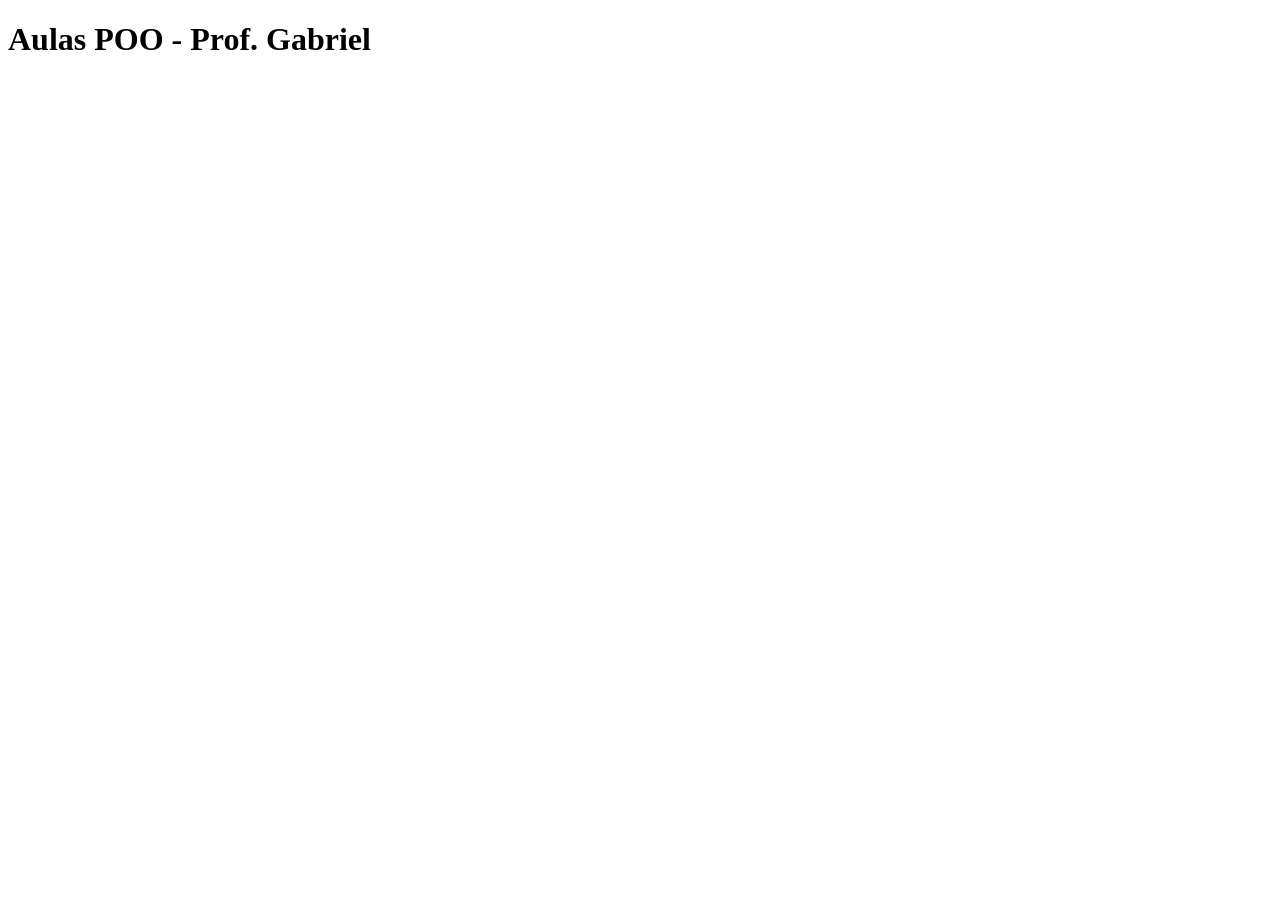
<file: aulas-poo/index.html>
<!DOCTYPE html>
<html lang="en">
<head>
    <meta charset="UTF-8">
    <meta name="viewport" content="width=device-width, initial-scale=1.0">
    <title>POO</title>
</head>
<body>
    <h1>Aulas POO - Prof. Gabriel</h1>
    <script src="./aula2/exerc-prod/Principal.js" type="module"></script>
</body>
</html>
</file>
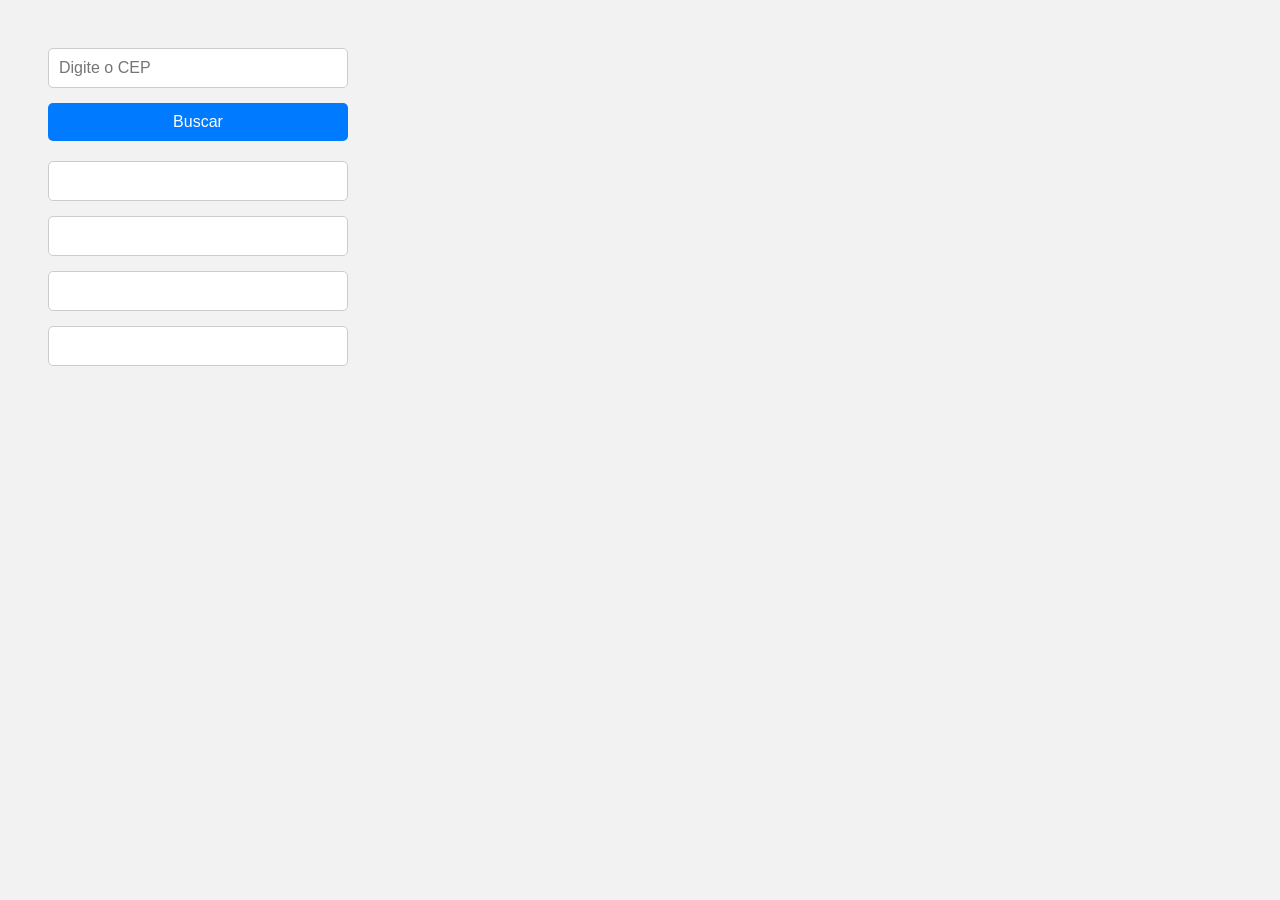
<file: aulas-logica-js/aula-api/index.html>
<!DOCTYPE html>
<html lang="pt-BR">

<head>
    <meta charset="UTF-8">
    <meta name="viewport" content="width=device-width, initial-scale=1.0">

    <title>Consulta de CEP</title>

    <link rel="stylesheet" href="style.css">
</head>

<body>

    <input 
        type="text" 
        id="cep" 
        placeholder="Digite o CEP"
    >

    <button onclick="buscarCEP()">
        Buscar
    </button>

    <input   
        type="text"   id="rua"
    >

    <input 
        type="text"    id="bairro"
    >

    <input 
        type="text"  id="cidade"
    >

    <input 
        type="text"  id="estado"
    >

    <script src="script.js"></script>
</body>

</html>
</file>
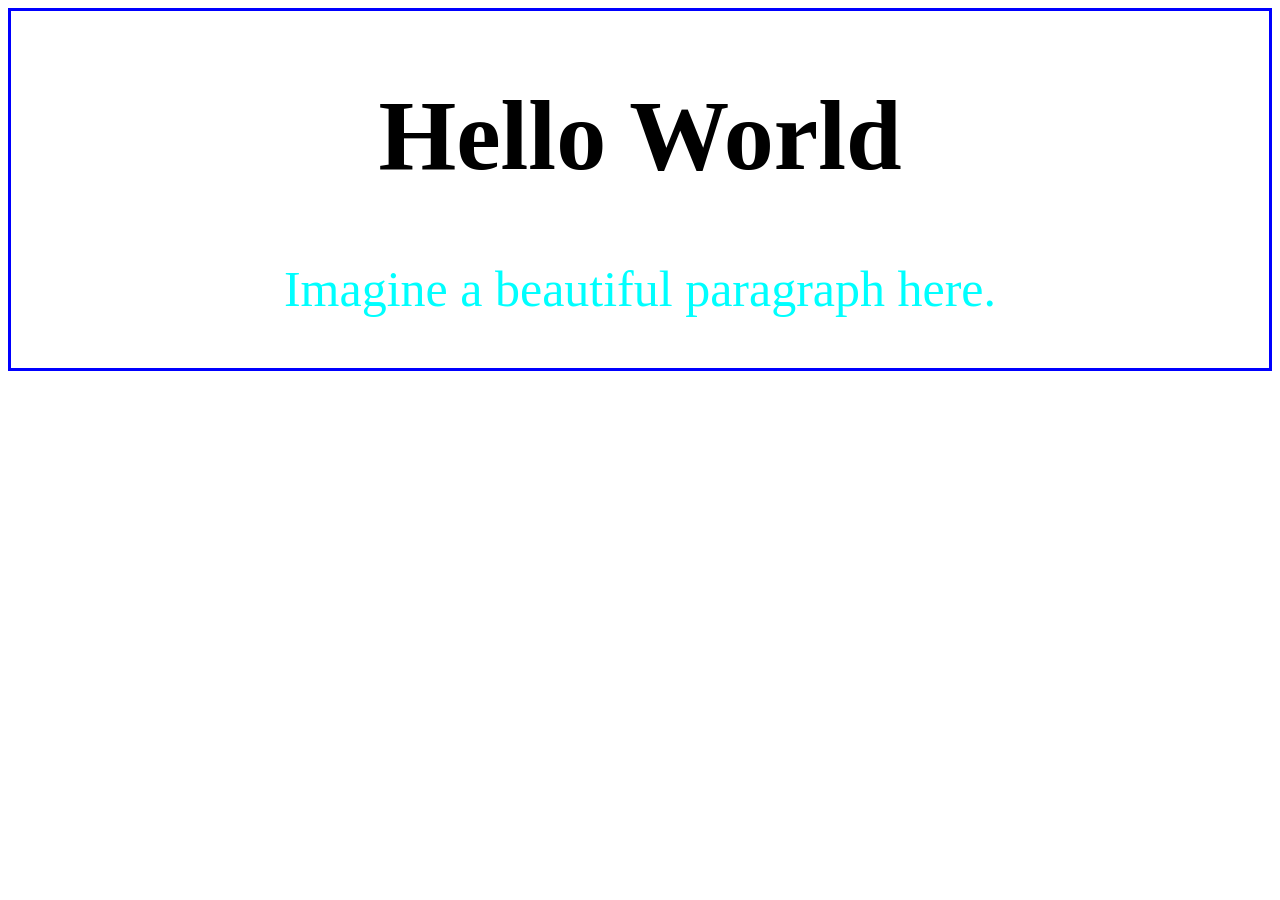
<file: aulas-logica-js/september/index.html>
<!DOCTYPE html>
<html lang="en">
<head>
    <meta charset="UTF-8">
    <meta name="viewport" content="width=device-width, initial-scale=1.0">
    <title>Document</title>
    <link rel="stylesheet" href="./style.css">
</head>
<body>
    <div class="container">
        <h1 class="titulo">Hello World</h1>
        <p>Imagine a beautiful paragraph here.</p>
        <!-- <script src="ARQUIVO-AULA.js"><script> -->
    </div>
    <script src="./sep-08.js"></script>
</body>
</html>
</file>
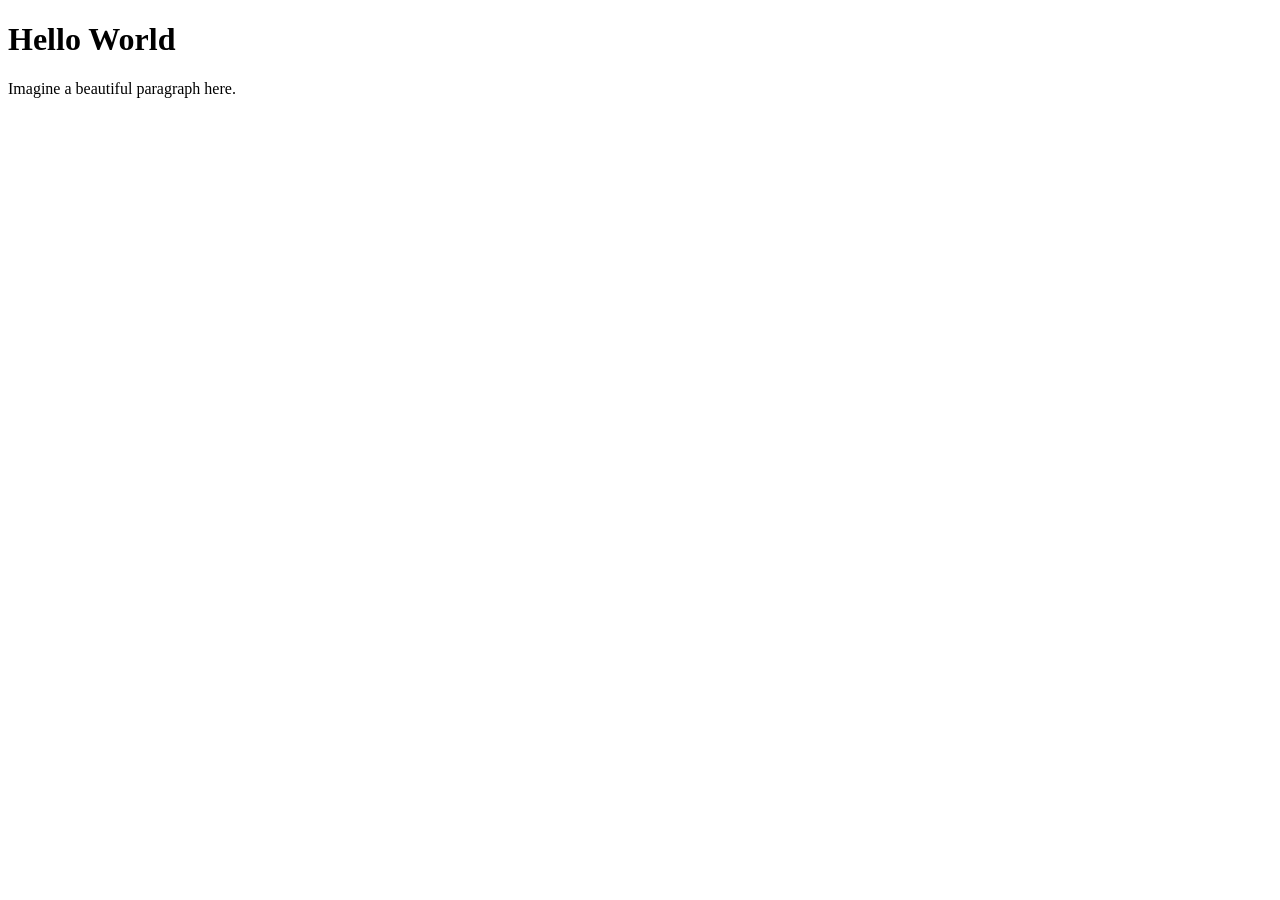
<file: aula-js/tests/example/index.html>
<!DOCTYPE html>
<html lang="en">
<head>
    <meta charset="UTF-8">
    <meta name="viewport" content="width=device-width, initial-scale=1.0">
    <title>Document</title>
</head>
<body>
    <div class="container">
        <h1 class="titulo">Hello World</h1>
        <p>Imagine a beautiful paragraph here.</p>
        <!-- <script src="ARQUIVO-AULA.js"><script> -->
    </div>
    <script src="q3.js"></script>
</body>
</html>
</file>
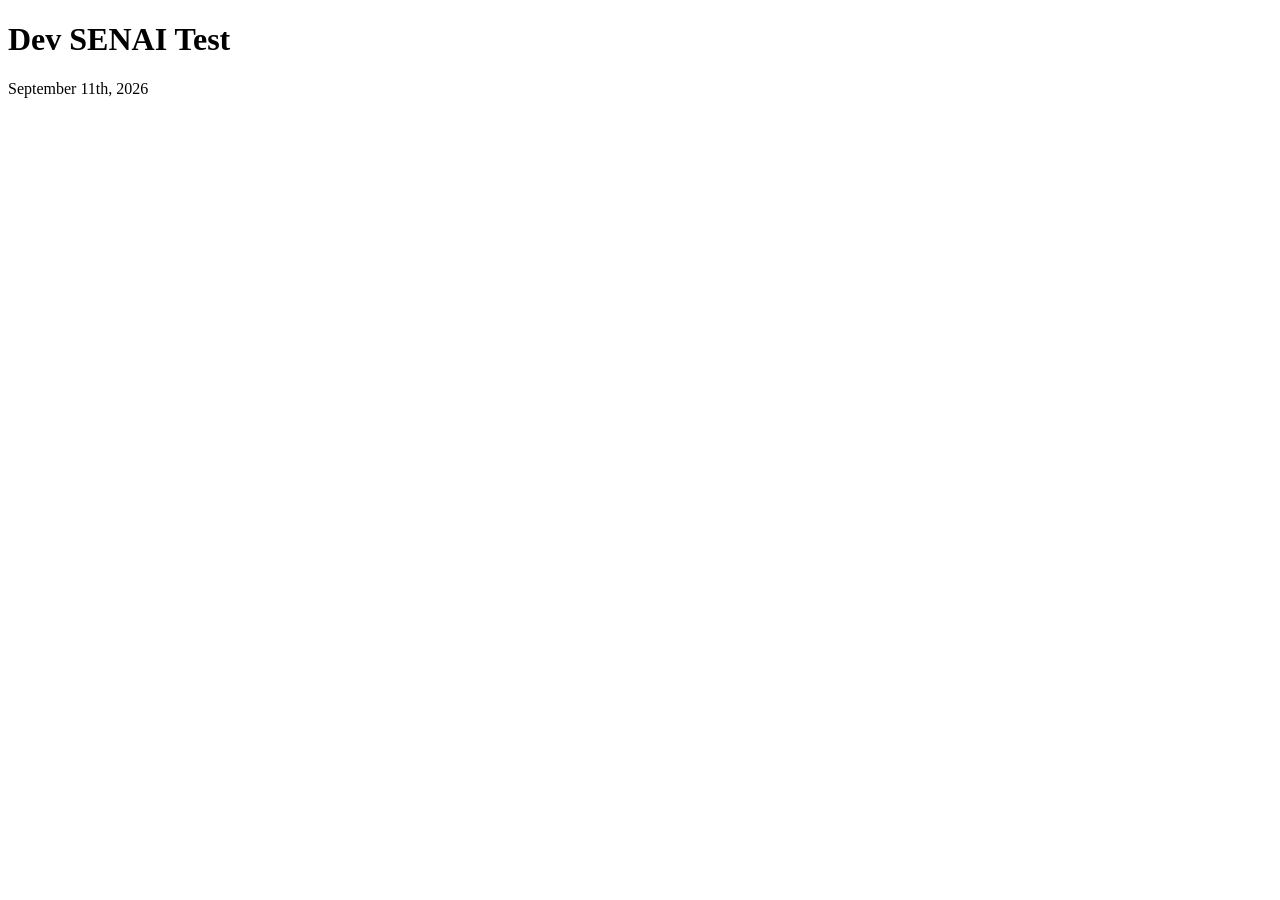
<file: aula-js/tests/test-sep-11/index.html>
<!DOCTYPE html>
<html lang="en">
<head>
    <meta charset="UTF-8">
    <meta name="viewport" content="width=device-width, initial-scale=1.0">
    <title>Test - Sep 11</title>
</head>
<body>
    <div class="container">
        <h1 class="titulo">Dev SENAI Test</h1>
        <p>September 11th, 2026</p>
        <!-- <script src="ARQUIVO-AULA.js"><script> -->
    </div>
    <script src="script.js"></script>
</body>
</html>
</file>
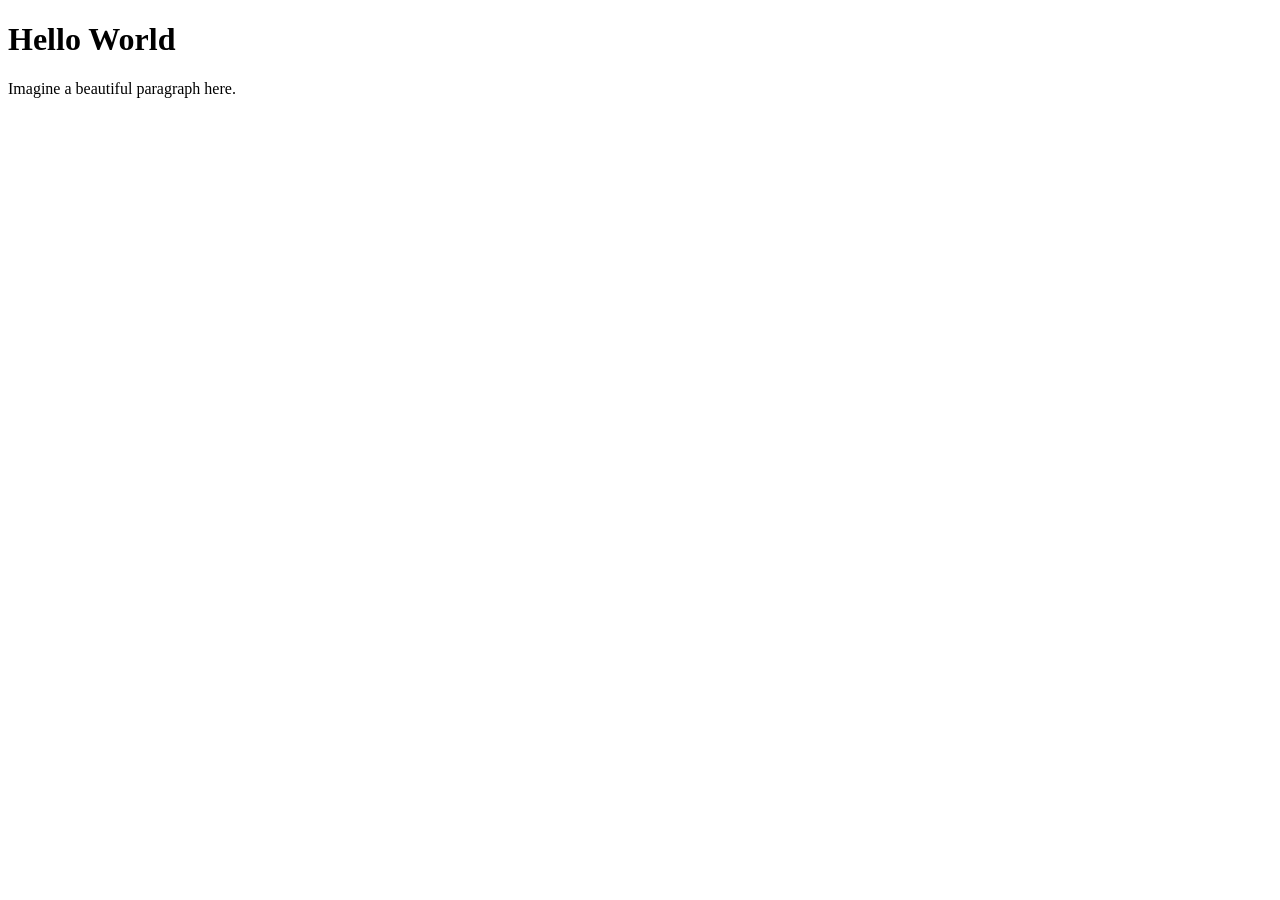
<file: aulas-logica-js/tests/example-sep-10/index.html>
<!DOCTYPE html>
<html lang="en">
<head>
    <meta charset="UTF-8">
    <meta name="viewport" content="width=device-width, initial-scale=1.0">
    <title>Document</title>
</head>
<body>
    <div class="container">
        <h1 class="titulo">Hello World</h1>
        <p>Imagine a beautiful paragraph here.</p>
        <!-- <script src="ARQUIVO-AULA.js"><script> -->
    </div>
    <script src="q3.js"></script>
</body>
</html>
</file>
<file: aulas-logica-js/aula-api/style.css>
body {
    font-family: Arial, sans-serif;
    background-color: #f2f2f2;
    padding: 40px;
}

input {
    display: block;
    width: 300px;
    padding: 10px;
    margin-bottom: 15px;
    border: 1px solid #ccc;
    border-radius: 5px;
    font-size: 16px;
    box-sizing: border-box;
}

input:focus {
    outline: none;
    border-color: #007bff;
}

button {
    width: 300px;
    padding: 10px;
    margin-bottom: 20px;
    border: none;
    border-radius: 5px;
    background-color: #007bff;
    color: white;
    font-size: 16px;
    cursor: pointer;
}

button:hover {
    background-color: #0056b3;
}
</file>
<file: aulas-logica-js/september/style.css>
.container{
    border: solid; 
    height: 100%;
    font-size: 50px;
    color: #2b50d6;

    border-color: blue;
    text-align: center; 
}

.titulo{
    color: black;
}

p{
    color: aqua;
}
</file>
